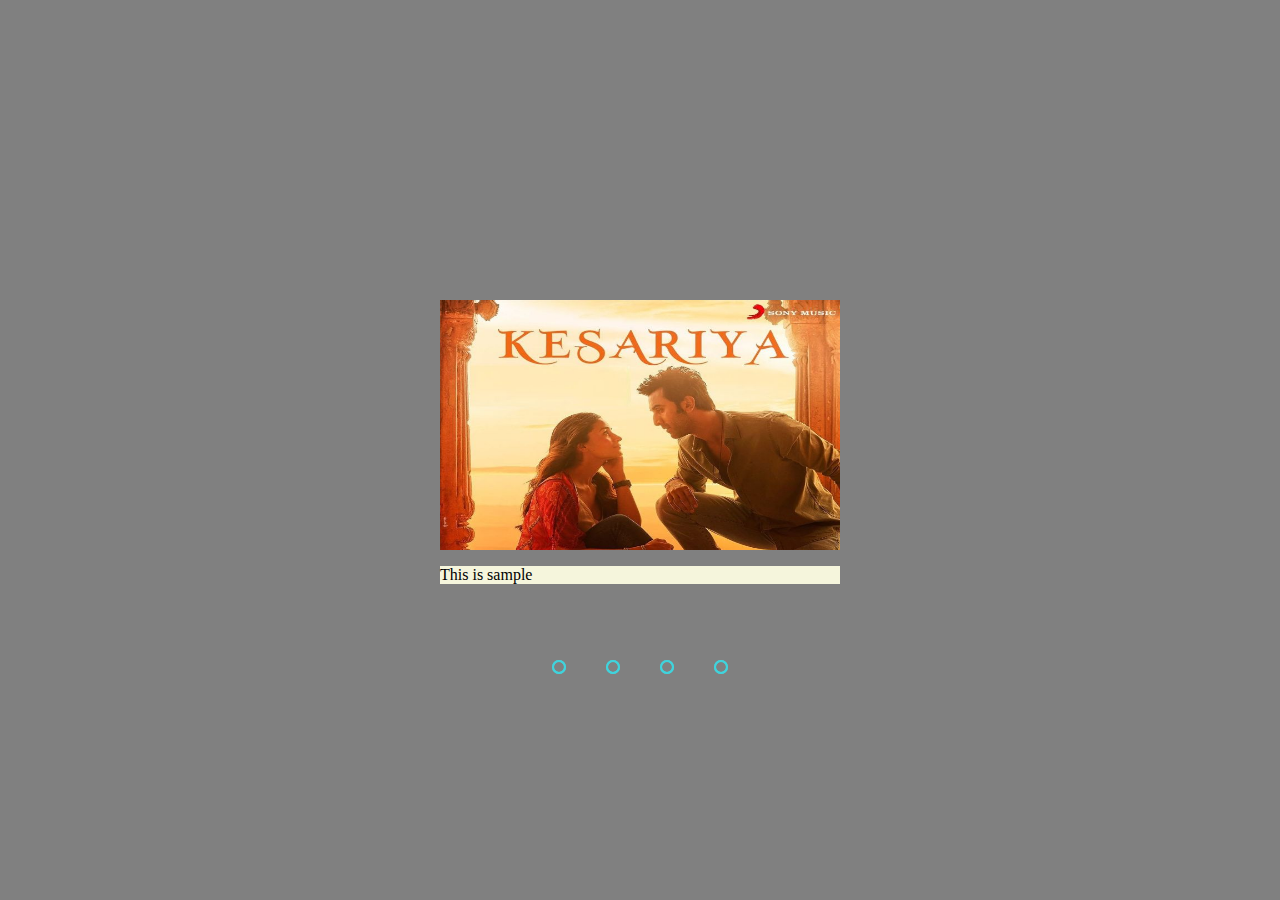
<file: Major-1 Module5/a.html>
<!DOCTYPE html>
<html lang="en" dir="ltr">
  <head>
    <meta charset="utf-8">
    <title>Image Slider</title>
    <link rel="stylesheet" href="b.css">
  </head>
  <body>

    <!--image slider start-->
    <div class="slider">
      <div class="slides">
        <!--radio buttons start-->
        <input type="radio" name="radio-btn" id="radio1">
        <input type="radio" name="radio-btn" id="radio2">
        <input type="radio" name="radio-btn" id="radio3">
        <input type="radio" name="radio-btn" id="radio4">
        <!--radio buttons end-->
        <!--slide images start-->
        <div class="slide first">
          <img src="songs/1.jpg" alt="">
          <p>This is sample</p>
        </div>
        <div class="slide">
          <img src="songs/2.jpg" alt="">
        </div>
        <div class="slide">
          <img src="songs/3.jpg" alt="">
        </div>
        <div class="slide">
          <img src="songs/4.jpg" alt="">
        </div>
        <!--slide images end-->
        <!--automatic navigation start-->
        <div class="navigation-auto">
          <div class="auto-btn1"></div>
          <div class="auto-btn2"></div>
          <div class="auto-btn3"></div>
          <div class="auto-btn4"></div>
        </div>
        <!--automatic navigation end-->
      </div>
      <!--manual navigation start-->
      <div class="navigation-manual">
        <label for="radio1" class="manual-btn"></label>
        <label for="radio2" class="manual-btn"></label>
        <label for="radio3" class="manual-btn"></label>
        <label for="radio4" class="manual-btn"></label>
      </div>
      <!--manual navigation end-->
    </div>
    <!--image slider end-->

    <script type="text/javascript">
    var counter = 1;
    setInterval(function(){
      document.getElementById('radio' + counter).checked = true;
      counter++;
      if(counter > 4){
        counter = 1;
      }
    }, 5000);
    </script>

  </body>
</html>
</file>
<file: Major-1 Module5/b.css>
body{
  margin: 0;
  padding: 0;
  height: 100vh;
  display: flex;
  justify-content: center;
  align-items: center;
  background: grey;
}

.slider{
  width: 800px;
  height: 500px;
  border-radius: 10px;
  overflow: hidden;
}

.slides{
  width: 500%;
  height: 500px;
  display: flex;

}

.slides input{
  display: none;
}

.slide{
  width: 20%;
  transition: 2s;
  display: flex;
  align-items: center;
  justify-content: center;
  flex-direction: column;
}

.slide img{
  width: 50%;
  height: 50%;
}
.slide p{
    width: 50%;
    background-color: beige;
}

/*css for manual slide navigation*/

.navigation-manual{
  position: absolute;
  width: 800px;
  margin-top: -40px;
  display: flex;
  justify-content: center;
}

.manual-btn{
  border: 2px solid #40D3DC;
  padding: 5px;
  border-radius: 10px;
  cursor: pointer;
  transition: 1s;
}

.manual-btn:not(:last-child){
  margin-right: 40px;
}

.manual-btn:hover{
  background: #40D3DC;
}

#radio1:checked ~ .first{
  margin-left: 0;
}

#radio2:checked ~ .first{
  margin-left: -20%;
}

#radio3:checked ~ .first{
  margin-left: -40%;
}

#radio4:checked ~ .first{
  margin-left: -60%;
}

/*css for automatic navigation*/

.navigation-auto{
  position: absolute;
  display: flex;
  width: 800px;
  justify-content: center;
  margin-top: 460px;
}

.navigation-auto div{
  border: 2px solid #40D3DC;
  padding: 5px;
  border-radius: 10px;
  transition: 1s;
}

.navigation-auto div:not(:last-child){
  margin-right: 40px;
}

#radio1:checked ~ .navigation-auto .auto-btn1{
  background: #40D3DC;
}

#radio2:checked ~ .navigation-auto .auto-btn2{
  background: #40D3DC;
}

#radio3:checked ~ .navigation-auto .auto-btn3{
  background: #40D3DC;
}

#radio4:checked ~ .navigation-auto .auto-btn4{
  background: #40D3DC;
}
</file>
